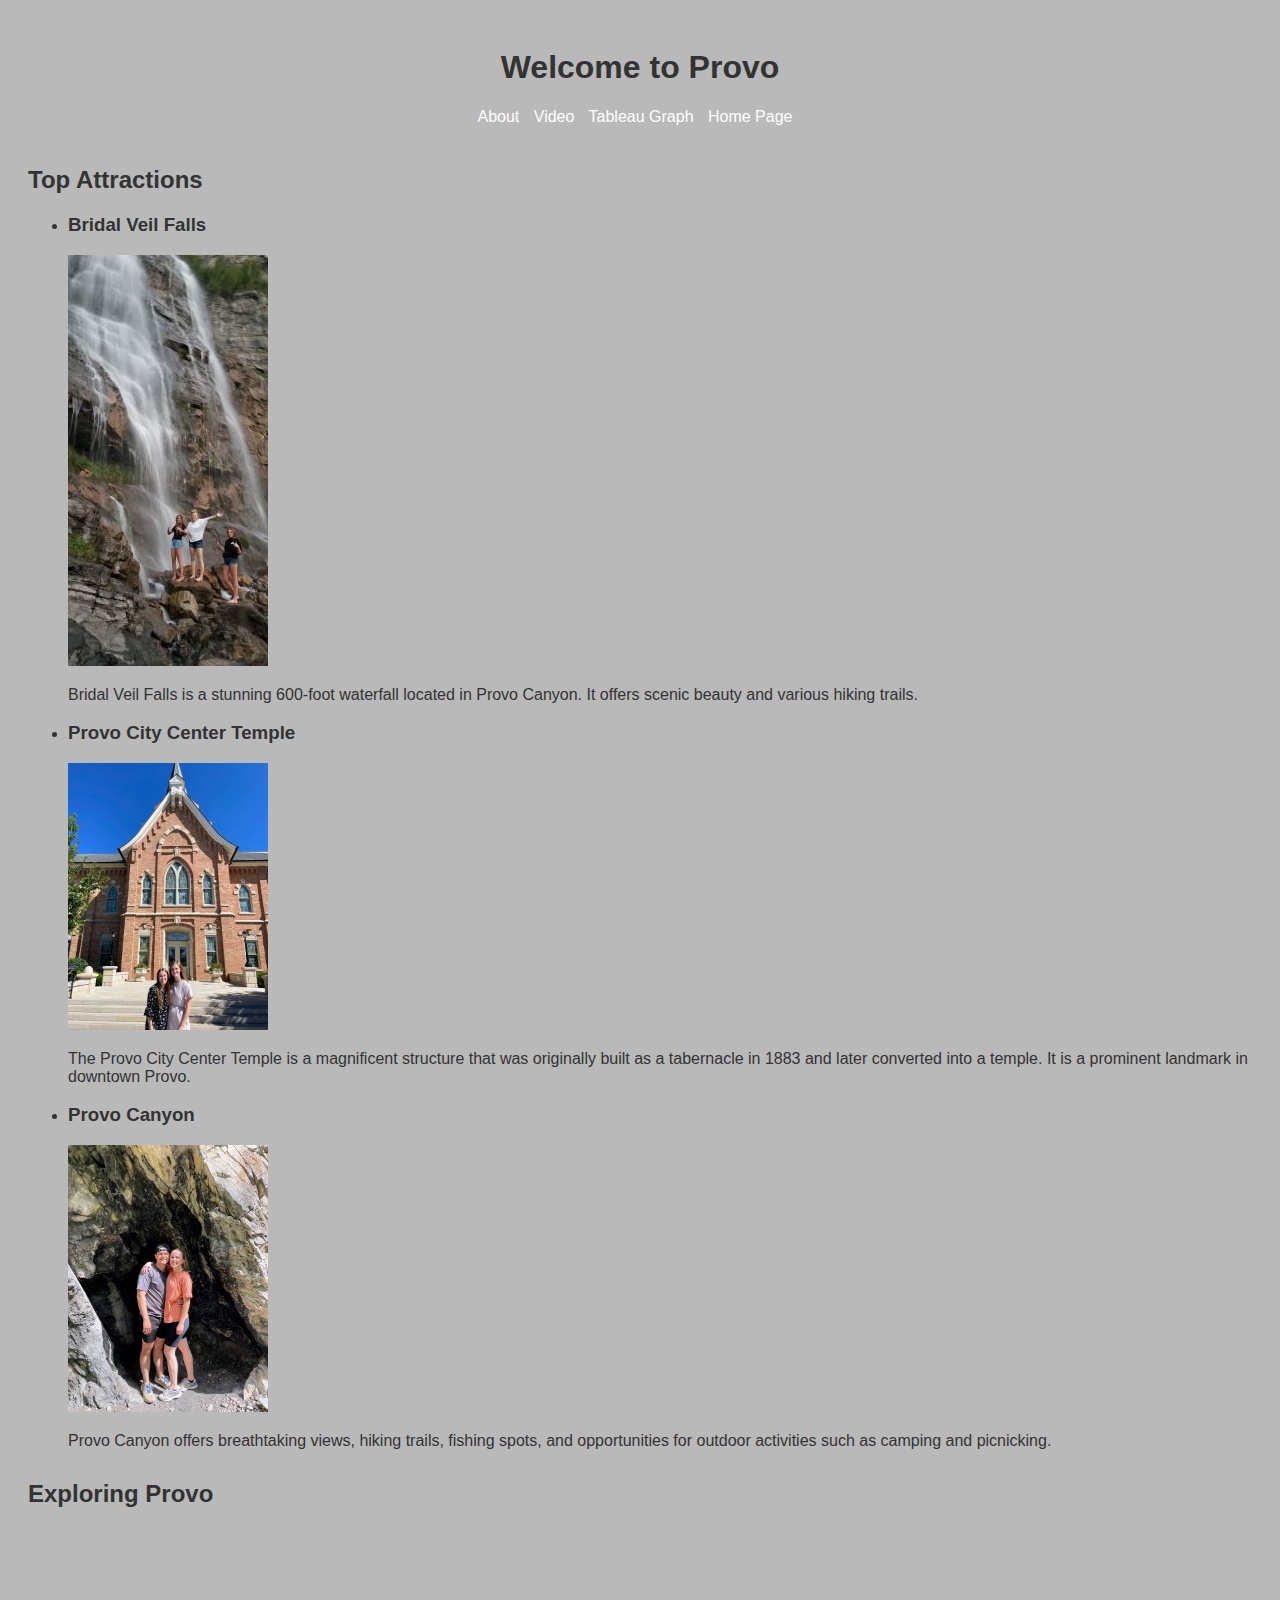
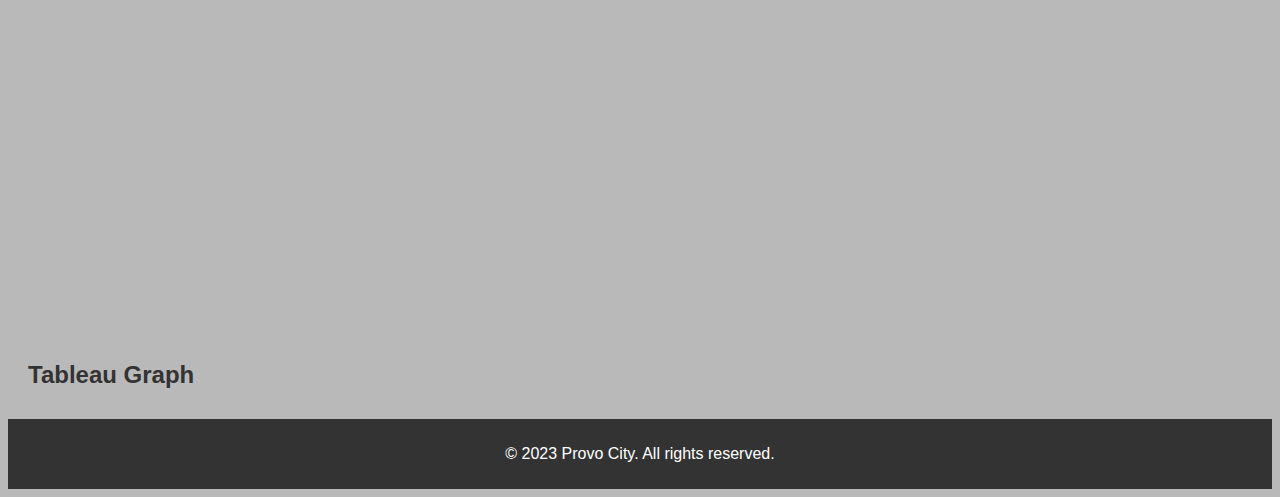
<file: js/provo.html>
<!DOCTYPE html>
<html>
<head>
  <title>Ella Wilson - Provo City</title>
  <link rel="stylesheet" href="myscripts.css">
</head>
<body>
  <header>
    <h1>Welcome to Provo</h1>
    <nav>
      <a href="#about">About</a>
      <a href="#video">Video</a>
      <a href="#tableau">Tableau Graph</a>
      <a href="../index.html">Home Page</a>
    </nav>
  </header>

  <main>
    <section id="attractions">
      <h2>Top Attractions</h2>
      <ul>
        <li>
          <h3>Bridal Veil Falls</h3>
          <img src="../images/bridalva.jpg" alt="Bridal Veil Falls" class="attraction-image">
          <p>Bridal Veil Falls is a stunning 600-foot waterfall located in Provo Canyon. It offers scenic beauty and various hiking trails.</p>
        </li>
        <li>
          <h3>Provo City Center Temple</h3>
          <img src="../images/CityCenterTemple.jpg" alt="Provo City Center Temple" class="attraction-image">
          <p>The Provo City Center Temple is a magnificent structure that was originally built as a tabernacle in 1883 and later converted into a temple. It is a prominent landmark in downtown Provo.</p>
        </li>
        <li>
          <h3>Provo Canyon</h3>
          <img src="../images/provoCanyon.jpg" alt="Provo Canyon" class="attraction-image">
          <p>Provo Canyon offers breathtaking views, hiking trails, fishing spots, and opportunities for outdoor activities such as camping and picnicking.</p>
        </li>
      </ul>
    </section>

    <section id="video">
      <h2>Exploring Provo</h2>
      <iframe width="560" height="315" src="https://www.youtube.com/embed/psR4vquBPfk" frameborder="0" allowfullscreen></iframe>
    </section>

    <section id="tableau">
      <h2>Tableau Graph</h2>
        <div class='tableauPlaceholder' id='viz1687232001130' style='position: relative'><noscript><a href='#'><img alt='Is Your County Obese?                            Select your county to see how it compares with other counties in the country                         ' src='https:&#47;&#47;public.tableau.com&#47;static&#47;images&#47;Ob&#47;Obesity_world&#47;Obesity&#47;1_rss.png' style='border: none' /></a></noscript><object class='tableauViz'  style='display:none;'><param name='host_url' value='https%3A%2F%2Fpublic.tableau.com%2F' /> <param name='embed_code_version' value='3' /> <param name='site_root' value='' /><param name='name' value='Obesity_world&#47;Obesity' /><param name='tabs' value='no' /><param name='toolbar' value='yes' /><param name='static_image' value='https:&#47;&#47;public.tableau.com&#47;static&#47;images&#47;Ob&#47;Obesity_world&#47;Obesity&#47;1.png' /> <param name='animate_transition' value='yes' /><param name='display_static_image' value='yes' /><param name='display_spinner' value='yes' /><param name='display_overlay' value='yes' /><param name='display_count' value='yes' /><param name='language' value='en-US' /><param name='filter' value='publish=yes' /></object></div>                <script type='text/javascript'>                    var divElement = document.getElementById('viz1687232001130');                    var vizElement = divElement.getElementsByTagName('object')[0];                    if ( divElement.offsetWidth > 800 ) { vizElement.style.width='100%';vizElement.style.height=(divElement.offsetWidth*0.75)+'px';} else if ( divElement.offsetWidth > 500 ) { vizElement.style.width='100%';vizElement.style.height=(divElement.offsetWidth*0.75)+'px';} else { vizElement.style.width='100%';vizElement.style.height='827px';}                     var scriptElement = document.createElement('script');                    scriptElement.src = 'https://public.tableau.com/javascripts/api/viz_v1.js';                    vizElement.parentNode.insertBefore(scriptElement, vizElement);                </script>
    </section>
  </main>

  <footer>
    <p>&copy; 2023 Provo City. All rights reserved.</p>
  </footer>
</body>
</html>
</file>
<file: js/myscripts.css>
body {
    background-color: rgb(185, 185, 185);
    font-family: Arial, sans-serif;
    color: #333;
  }
  
  header {
    background-color: rgb(185, 185, 185);
    background-size: cover;
    padding: 20px;
    text-align: center;
  }
  
  nav a {
    margin-right: 10px;
    color: #fff;
    text-decoration: none;
  }
  
  nav a:hover {
    text-decoration: underline;
  }
  
  main {
    margin: 20px;
  }
  
  section {
    margin-bottom: 30px;
  }
  
  iframe {
    width: 100%;
    height: 400px;
  }
  
  footer {
    text-align: center;
    background-color: #333;
    color: #fff;
    padding: 10px;
  }
  
  .attraction-image {
    max-width: 200px;
    height: auto;
  }
</file>
